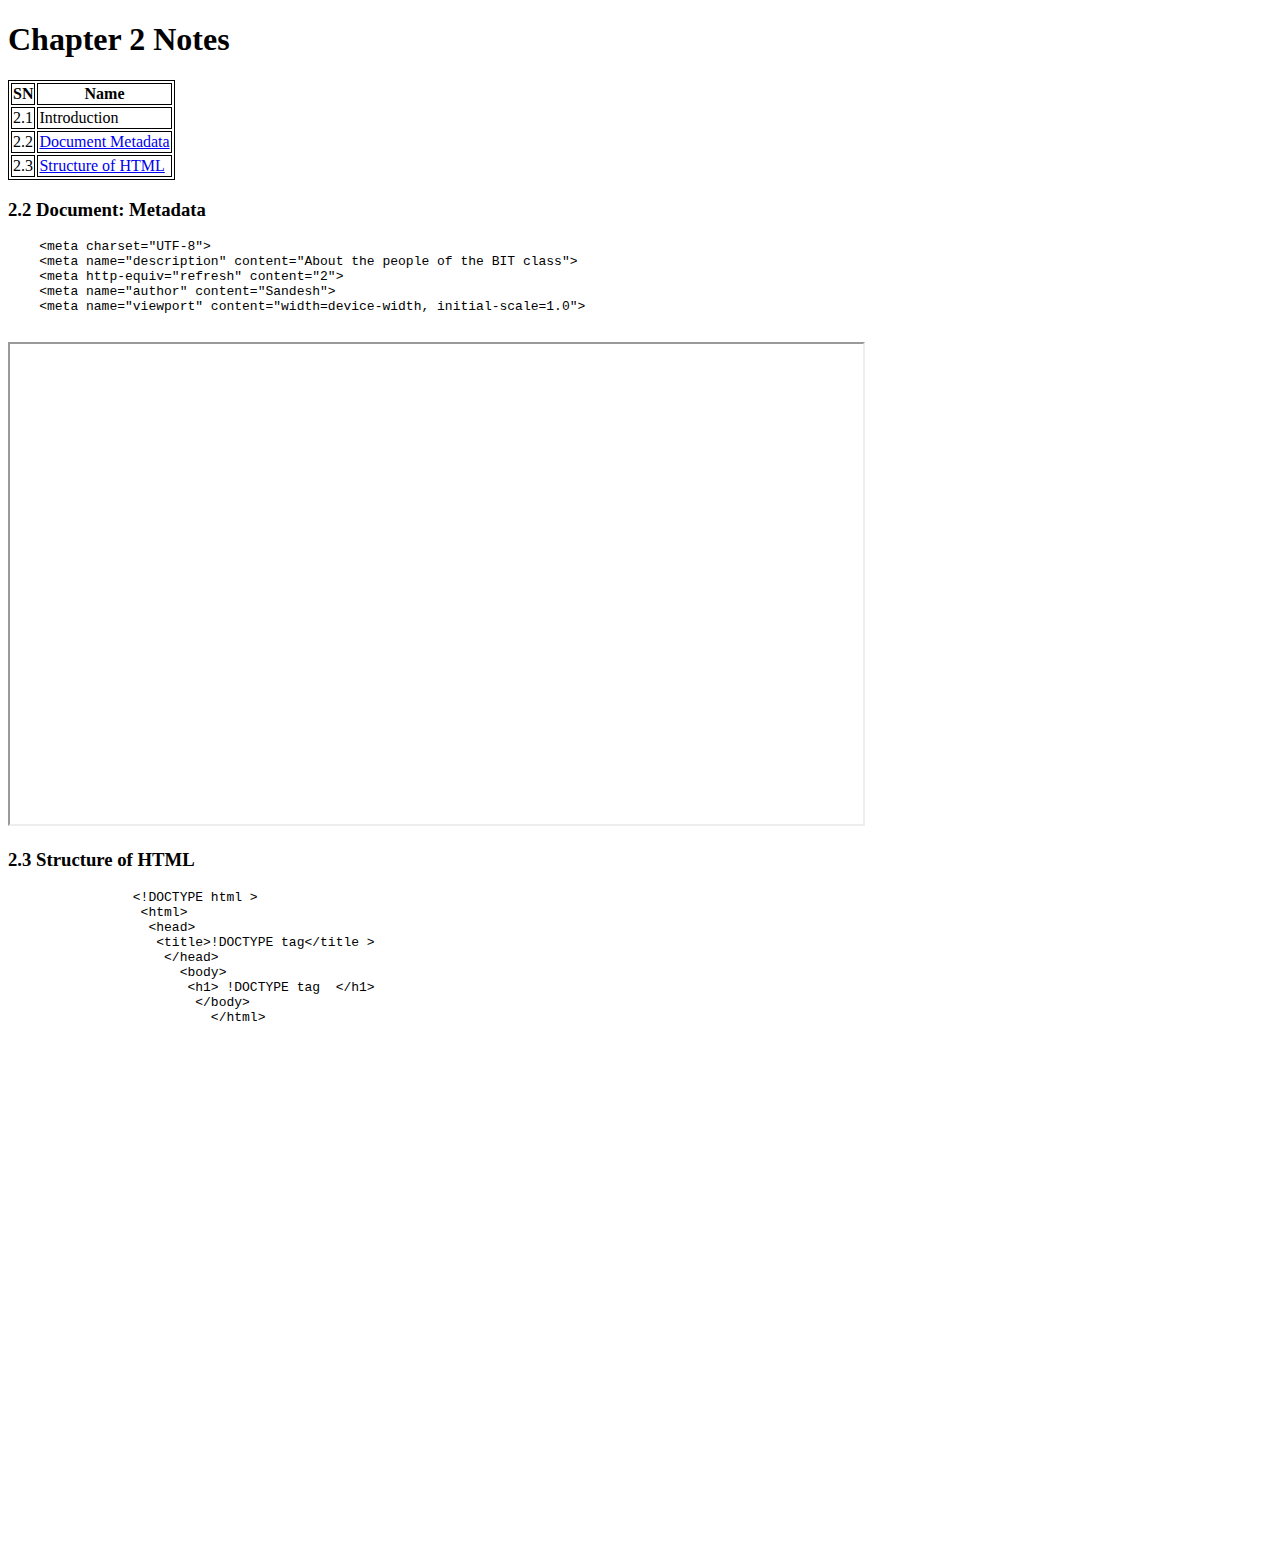
<file: Chap 2 and 3/index.html>
<!DOCTYPE html>
<html lang="en">

<head>
    <meta charset="UTF-8">
    <meta name="description" content="About the people of the BIT class">
    <!-- <meta http-equiv="refresh" content="2"> -->
    <meta name="author" content="Sandesh">
    <meta name="viewport" content="width=device-width, initial-scale=1.0">
    <link rel="stylesheet" href="style.css">
    <title>Website</title>
</head>

<body>
    <header>
        <h1> Chapter 2 Notes</h1>
    </header>
    <main>
        <table>
            <thead>
                <tr>
                    <th>
                        SN
                    </th>
                    <th>
                        Name
                    </th>
                </tr>
            </thead>
            <tbody>
                <tr>
                    <td>
                        2.1
                    </td>
                    <td>Introduction</td>
                </tr>
                <tr>
                    <td>
                        2.2
                    </td>
                    <td><a href="#Document-metadata"> Document Metadata</a> </td>
                    
                </tr>
                <tr>
                    <td>
                        2.3
                    </td>
                    <td><a href="#Structure-of HTML">Structure of HTML</a></td>
                </tr>
            </tbody>


        </table>
        <section id="Document-metadata">
            <h3>2.2 Document: Metadata</h3>
            <pre>
    &lt;meta charset="UTF-8"&gt;
    &lt;meta name="description" content="About the people of the BIT class"&gt;
    &lt;meta http-equiv="refresh" content="2"&gt;
    &lt;meta name="author" content="Sandesh"&gt;
    &lt;meta name="viewport" content="width=device-width, initial-scale=1.0"&gt;
  </pre>
            <iframe width="853" height="480" src="https://www.youtube.com/embed/9F3DYxcxa4k"></iframe>
        </section>
        <section id="Structure-of HTML">
            <h3>2.3 Structure of HTML</h3>
            <pre>
                &lt;!DOCTYPE html &gt;  
                 &lt;html&gt;  
                  &lt;head&gt;  
                   &lt;title>!DOCTYPE tag&lt;/title &gt;  
                    &lt;/head&gt;  
                      &lt;body&gt;  
                       &lt;h1&gt; !DOCTYPE tag  &lt;/h1&gt;
                        &lt;/body&gt; 
                          &lt;/html&gt;
  </pre>
  <iframe width="853" height="480" src="https://www.youtube.com/embed/jfwb-VPO0S4" title="Structure of HTML Document | Frontend Web Development ( html tutorial)" frameborder="0" allow="accelerometer; autoplay; clipboard-write; encrypted-media; gyroscope; picture-in-picture; web-share" referrerpolicy="strict-origin-when-cross-origin" allowfullscreen></iframe>      </section>
    </main>
    <footer>

    </footer>

</body>
</html>
</file>
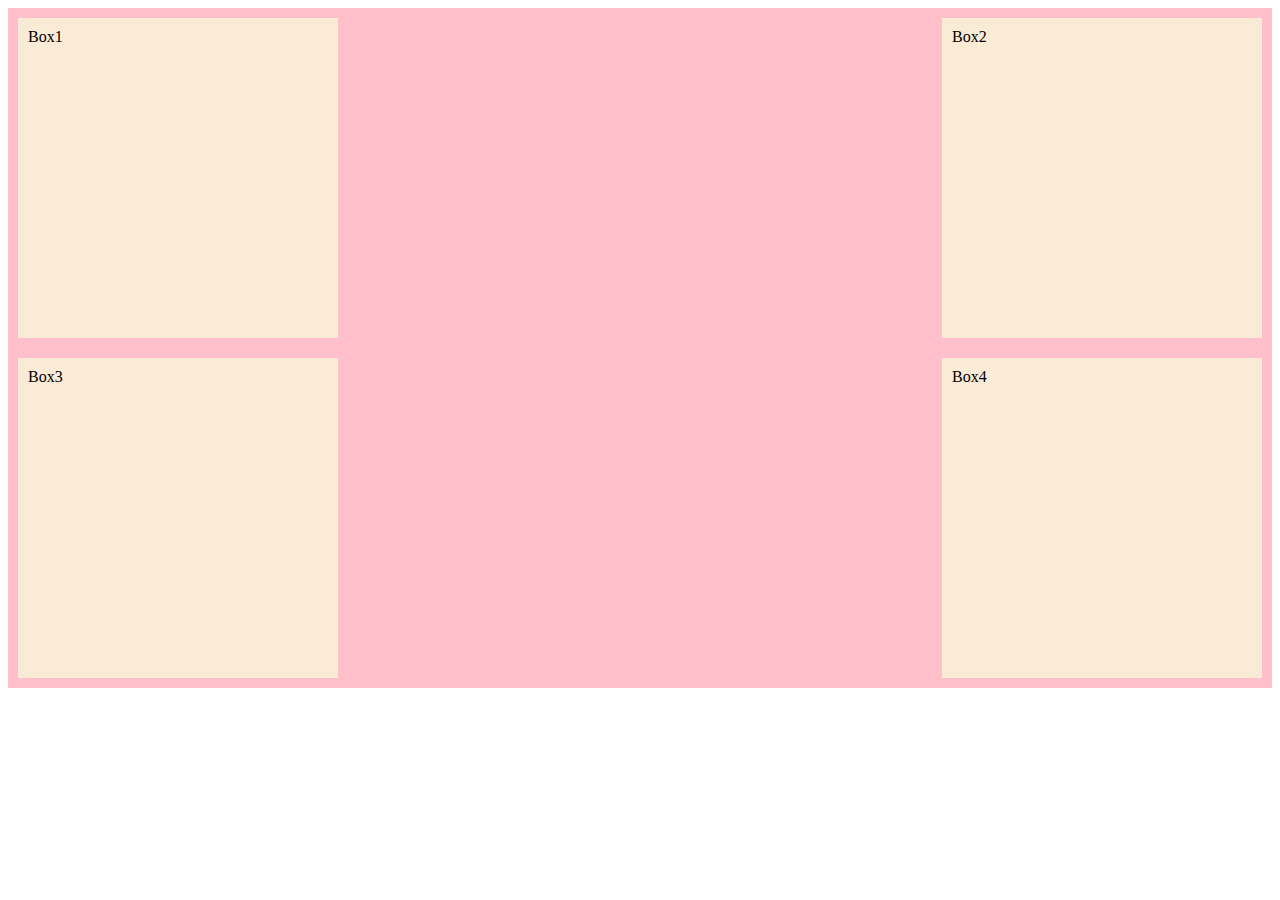
<file: Chap 2 and 3/box/index.html>
<!DOCTYPE html>
<html lang="en">
<head>
    <meta charset="UTF-8">
    <meta name="viewport" content="width=device-width, initial-scale=1.0">
    <title>Box</title>
    <link rel="stylesheet" href="style.css">
</head>
<body>
    <div class="container">
        <div class="blue">Box1 </div>
        <div class="red">Box2</div>
    </div>

    <div class="Ncontainer">
        <div class="pink">Box3</div>
        <div class="white">Box4</div>


     </div>
     
    
</body>
</html>
</file>
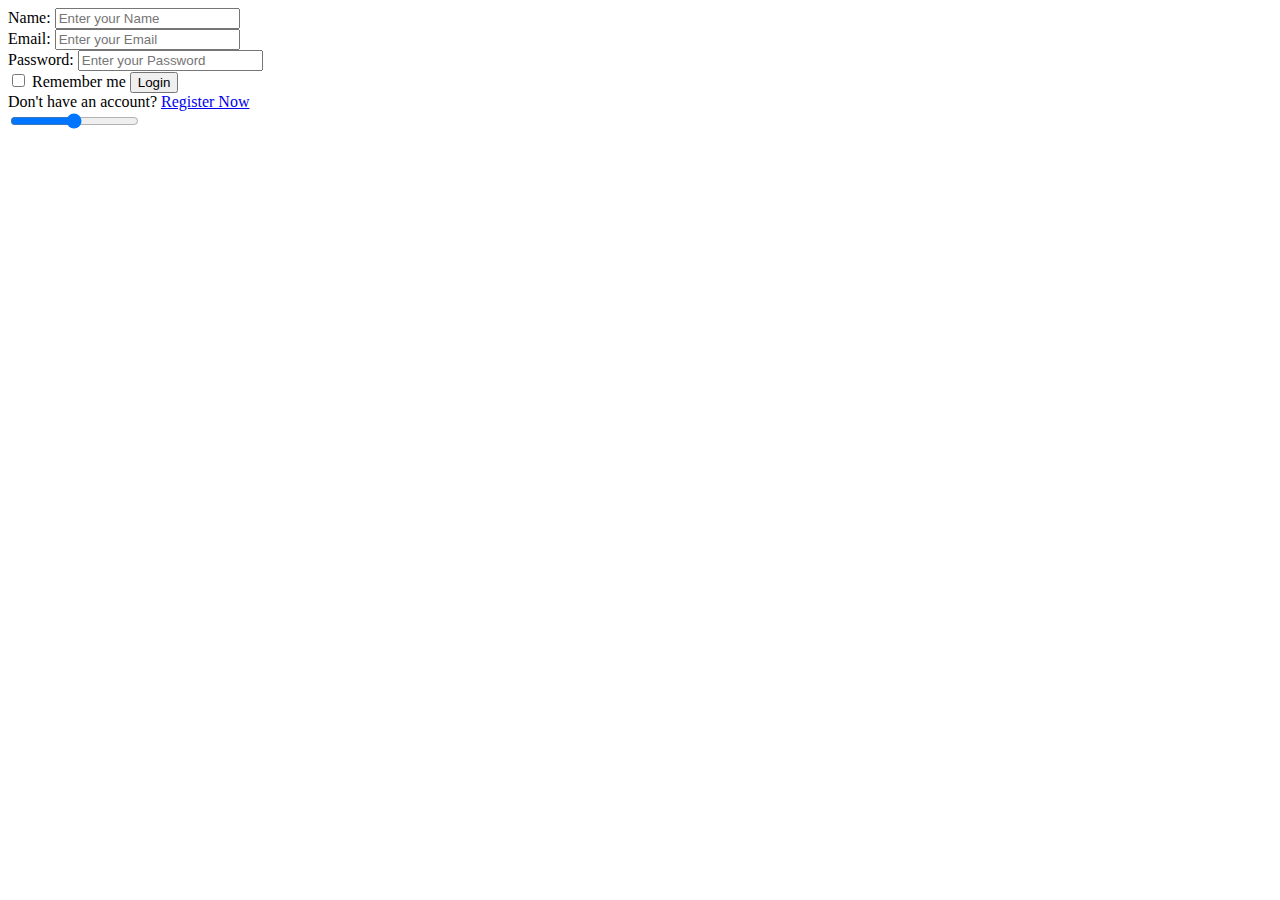
<file: Chap 2 and 3/practce.html>
<!DOCTYPE html>
<html lang="en">
<head>
    <meta charset="UTF-8">
    <meta name="viewport" content="width=device-width, initial-scale=1.0">
    <title>Document</title>
</head>
<body>
    <div>
        <label>Name:</label>
        <input placeholder="Enter your Name">
      </div>
      <div>
        <label>Email:</label>
        <input placeholder="Enter your Email">
      </div>
      <div>
        <label>Password:</label>
        <input placeholder="Enter your Password" type="password">
      </div>
      <div>
        <input type="checkbox">
        <span>Remember me</span>
        <button>Login</button>
      </div>
      <div>
        <span>Don't have an account?</span>
        <a href="https://www.google.com/">Register Now</a>
      
        <div class="slidecontainer">
          <input type="range" min="1" max="100" value="50" class="slider" id="myRange">
        </div>
</body>
</html>
</file>
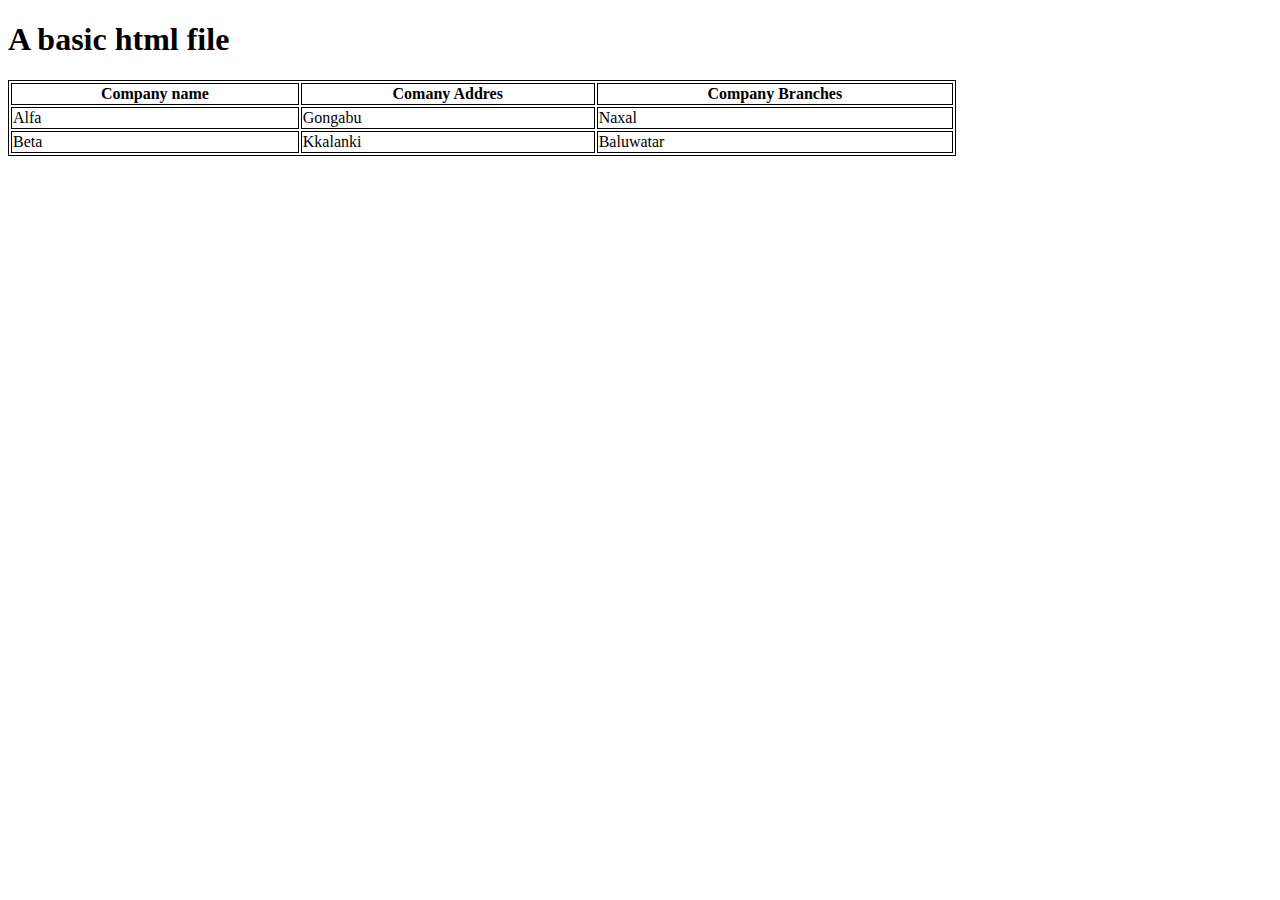
<file: Chap 2 and 3/table/style.html>
<!DOCTYPE html>
<html lang="en">
<head>
    <meta charset="UTF-8">
    <meta name="viewport" content="width=device-width, initial-scale=1.0">
    <title>Table</title>
</head>
<style>
    table , th, td{
        border: 1px solid black;
    }
</style>
<body>
    <table style = "width: 75%;">
        <h1>A basic html file</h1>
    
        <tr>
            <th>Company name </th>
            <th>Comany Addres</th>
            <th>Company Branches</th>
        </tr>
        <tr>
            <td>Alfa </td>
            <td>Gongabu</td>
            <td>Naxal</td>
        </tr>
        <tr>
            <td>Beta </td>
            <td>Kkalanki</td>
            <td>Baluwatar</td>
        </tr>



    </table>
    
</body>   
</html>
</file>
<file: Chap 2 and 3/style.css>
table, th, td {
    border: 1px solid;
  }
</file>
<file: Chap 2 and 3/box/style.css>
.blue
{
    background-color: antiquewhite;
    width: 300px;
    height: 300px;
    padding: 10px;
    margin: 10px;
}
.red
{
    background-color: antiquewhite;
    width: 300px;
    height: 300px;
    padding: 10px;
    margin: 10px;

}
.pink
{
    background-color: antiquewhite;
    width: 300px;
    height: 300px;
    padding: 10px;
    margin: 10px; 
}
.white
{
    background-color: antiquewhite;
    width: 300px;
    height: 300px;
    padding: 10px;
    margin: 10px;
}
.container
{
    display: flex;
    background-color:pink ;
    justify-content: center;
    align-items: center ;
    justify-content: space-between;
}
.Ncontainer

{
    display: flex;
    background-color: pink;
    justify-content: space-between;
}
</file>
